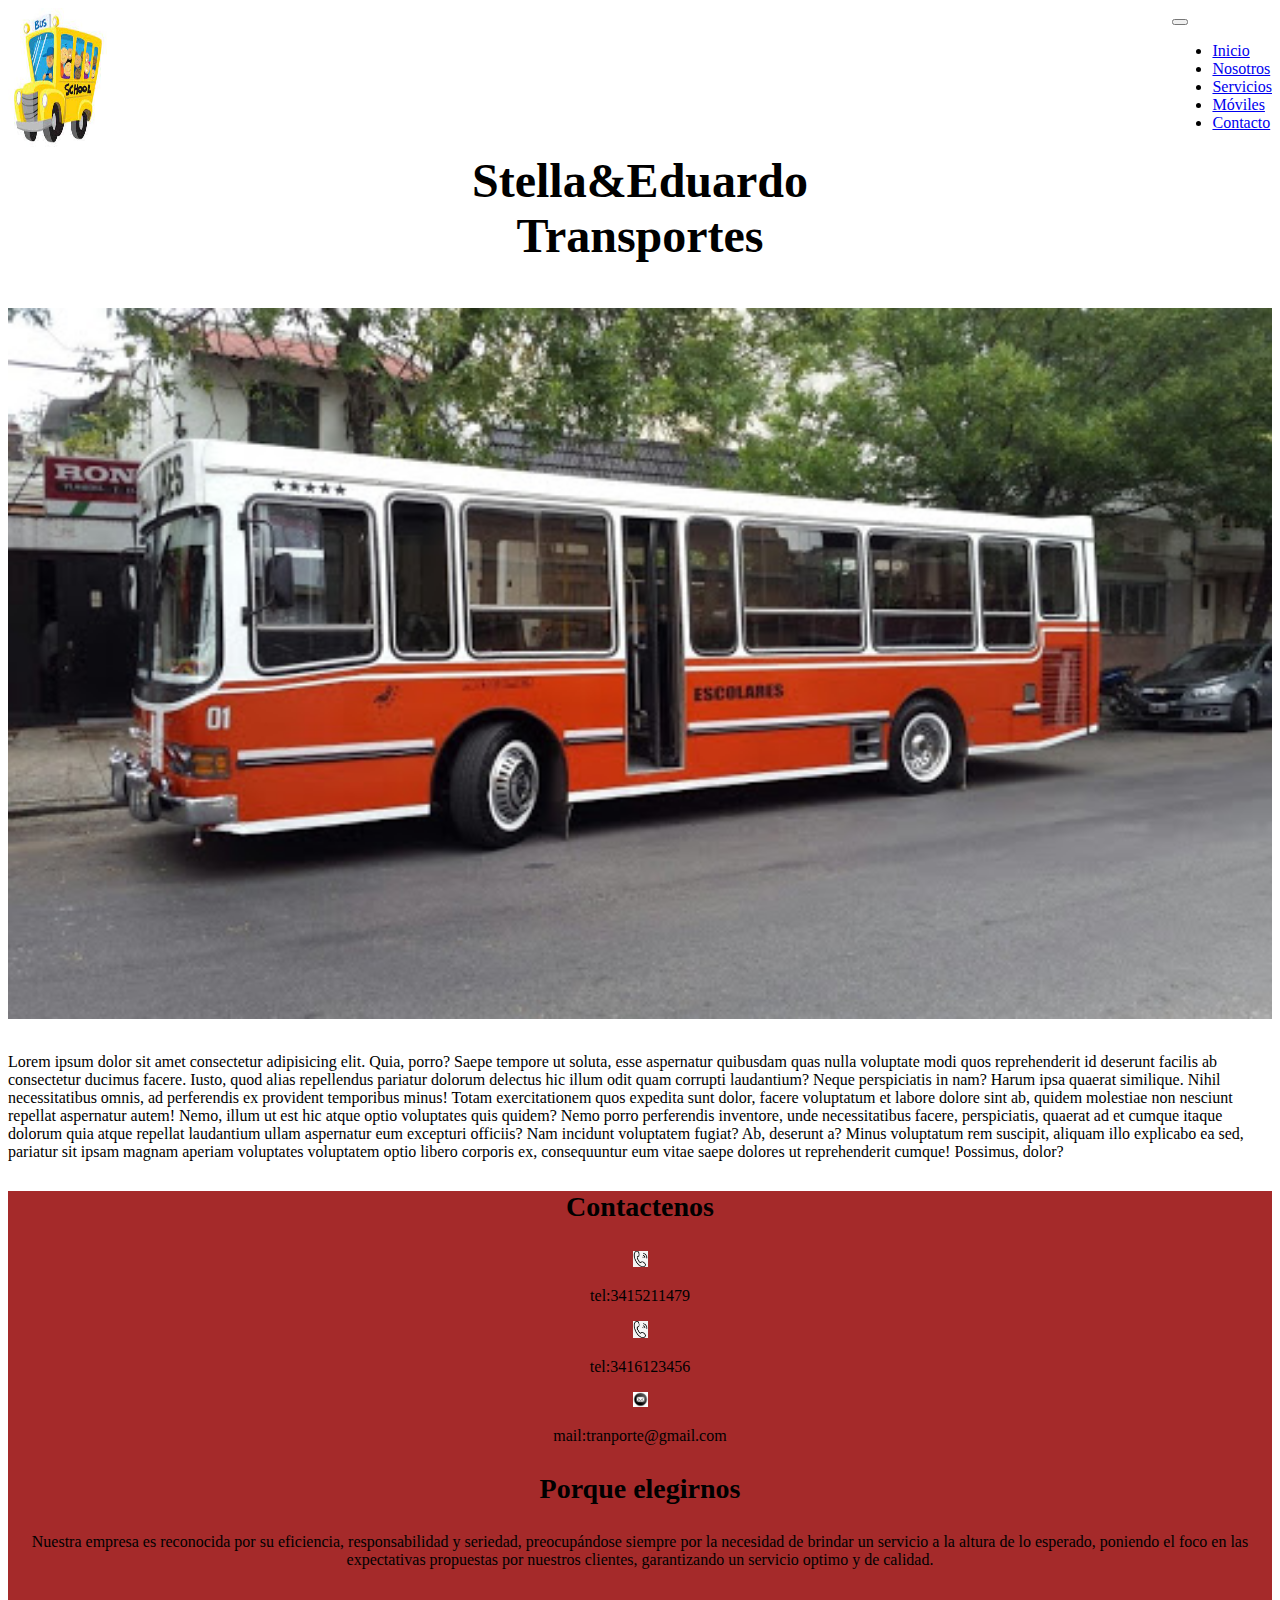
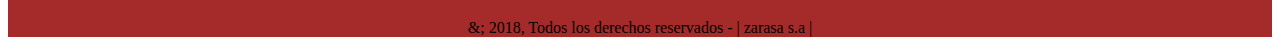
<file: index.html>
<!DOCTYPE html>
<html lang="es">
<head>
    <meta charset="UTF-8">
    <meta http-equiv="X-UA-Compatible" content="IE=edge">
    <meta name="viewport" content="width=device-width, initial-scale=1.0">
    <title>Stella&Eduardo servicio de traslados</title>
    <meta name="description" content="Este es el sitio web de stella&eduardo transportes donde vas a poder ver info sobre nuestros servicios como traslados,eventos, nuestros moviles, etc.">
    <meta name="keywords" content="TRASLADOS, TRANSPORTE, TRANSPORTE ESCOLAR, EVENTOS, CASAMIENTOS, ROSARIO">
    <link rel="stylesheet" href="https://cdn.jsdelivr.net/npm/bootstrap@4.6.0/dist/css/bootstrap.min.css" integrity="sha384-B0vP5xmATw1+K9KRQjQERJvTumQW0nPEzvF6L/Z6nronJ3oUOFUFpCjEUQouq2+l" crossorigin="anonymous">
    <link rel="stylesheet" href="css/estilo.css">
</head>
<body>
    <header>
    </header> 
    <div class="container-fluid">
        <div class="row">
            <div class="col-xs-12 col-lg-12">
                <div class="barra-nav">
                    <img src="assets/img/logo.jfif" alt="logo" class="barra-nav__logo">
                    <nav class="navbar navbar-expand-lg navbar-light">
                        <button class="navbar-toggler" type="button" data-toggle="collapse" data-target="#navbarNav" aria-controls="navbarNav" aria-expanded="false" aria-label="Toggle navigation">
                        <span class="navbar-toggler-icon"></span>
                        </button>
                        <div class="collapse navbar-collapse" id="navbarNav">
                            <ul class="navbar-nav ml-auto">
                                <li class="nav-item-active">
                                    <a class="nav-link" href="index.html">Inicio</a>
                                </li>
                                <li class="nav-item">
                                    <a class="nav-link" href="views/nosotros.html">Nosotros</a>
                                </li>
                                <li class="nav-item">
                                    <a class="nav-link" href="views/servicios.html">Servicios</a>
                                </li>
                                <li class="nav-item">
                                    <a class="nav-link" href="views/moviles.html">Móviles</a>
                                </li>
                                <li class="nav-item">
                                    <a class="nav-link" href="views/contacto.html">Contacto</a>
                                </li>
                            </ul>
                        </div>
                    </nav>
                </div>
                
            </div>
            
        </div>

        <div class="row">
            <article class="col-lg-12 col-xs-12 titular">
                <h1 class="titular__pagina"> Stella&Eduardo<br> Transportes </h1>
            </article>
        </div>
        <div class="row">
            <div class="col-xs-12 col-lg-12">
                <img src="assets/img/imagen index2.jpeg" class="img-fluid" alt="imgprincipal" width="100%">
            </div>
        </div>
    </div>
    <div class="container">
        <div class="row">
            <section class="col-xs-6 col-lg-12 descripcion">
                <p class="descripcion__parrafo">
                    Lorem  ipsum dolor sit amet consectetur adipisicing elit. Quia, porro? Saepe tempore ut soluta, esse aspernatur quibusdam quas nulla voluptate modi quos reprehenderit id deserunt facilis ab consectetur ducimus facere.
                    Iusto, quod alias repellendus pariatur dolorum delectus hic illum odit quam corrupti laudantium? Neque perspiciatis in nam? Harum ipsa quaerat similique. Nihil necessitatibus omnis, ad perferendis ex provident temporibus minus!
                    Totam exercitationem quos expedita sunt dolor, facere voluptatum et labore dolore sint ab, quidem molestiae non nesciunt repellat aspernatur autem! Nemo, illum ut est hic atque optio voluptates quis quidem?
                    Nemo porro perferendis inventore, unde necessitatibus facere, perspiciatis, quaerat ad et cumque itaque dolorum quia atque repellat laudantium ullam aspernatur eum excepturi officiis? Nam incidunt voluptatem fugiat? Ab, deserunt a?
                    Minus voluptatum rem suscipit, aliquam illo explicabo ea sed, pariatur sit ipsam magnam aperiam voluptates voluptatem optio libero corporis ex, consequuntur eum vitae saepe dolores ut reprehenderit cumque! Possimus, dolor?
                </p>
            </section>
        </div>
    </div>
    <div class="container-fluid">
        <footer class="row footer">
            <div class="col-xs-6 col-lg-6">
                <h3 class="footer__titulo">
                    Contactenos
                </h3>
                <img src="assets/img/icono footer.jpg" width="15px"> 
                    <p class="footer_contacto">tel:3415211479</p>
                <img src="assets/img/icono footer.jpg" width="15px"> 
                    <p class="footer_contacto"> tel:3416123456</p>
                <img src="assets/img/icono footer mail.jpg" width="15px"> 
                    <p class="footer_contacto">mail:tranporte@gmail.com</p>
            </div>
            <div class="col-xs-12 col-lg-6">
                <h3 class="footer__titulo">
                    Porque elegirnos
                </h3>
                <p>Nuestra empresa es reconocida por su eficiencia, responsabilidad y seriedad, preocupándose siempre por la necesidad de brindar un servicio a la altura de lo esperado, poniendo el foco en las expectativas propuestas por nuestros clientes, garantizando un servicio optimo y de calidad.</p>
            </div>
            <div class="col-xs-12 col-lg-12 footer__derechos">
                &; 2018, Todos los derechos reservados - | zarasa s.a |
            </div>
        </footer>
    </div>
    
    
    <script src="https://code.jquery.com/jquery-3.5.1.slim.min.js" integrity="sha384-DfXdz2htPH0lsSSs5nCTpuj/zy4C+OGpamoFVy38MVBnE+IbbVYUew+OrCXaRkfj" crossorigin="anonymous"></script>
    <script src="https://cdn.jsdelivr.net/npm/bootstrap@4.6.0/dist/js/bootstrap.bundle.min.js" integrity="sha384-Piv4xVNRyMGpqkS2by6br4gNJ7DXjqk09RmUpJ8jgGtD7zP9yug3goQfGII0yAns" crossorigin="anonymous"></script>    
</body>
</html>
</file>
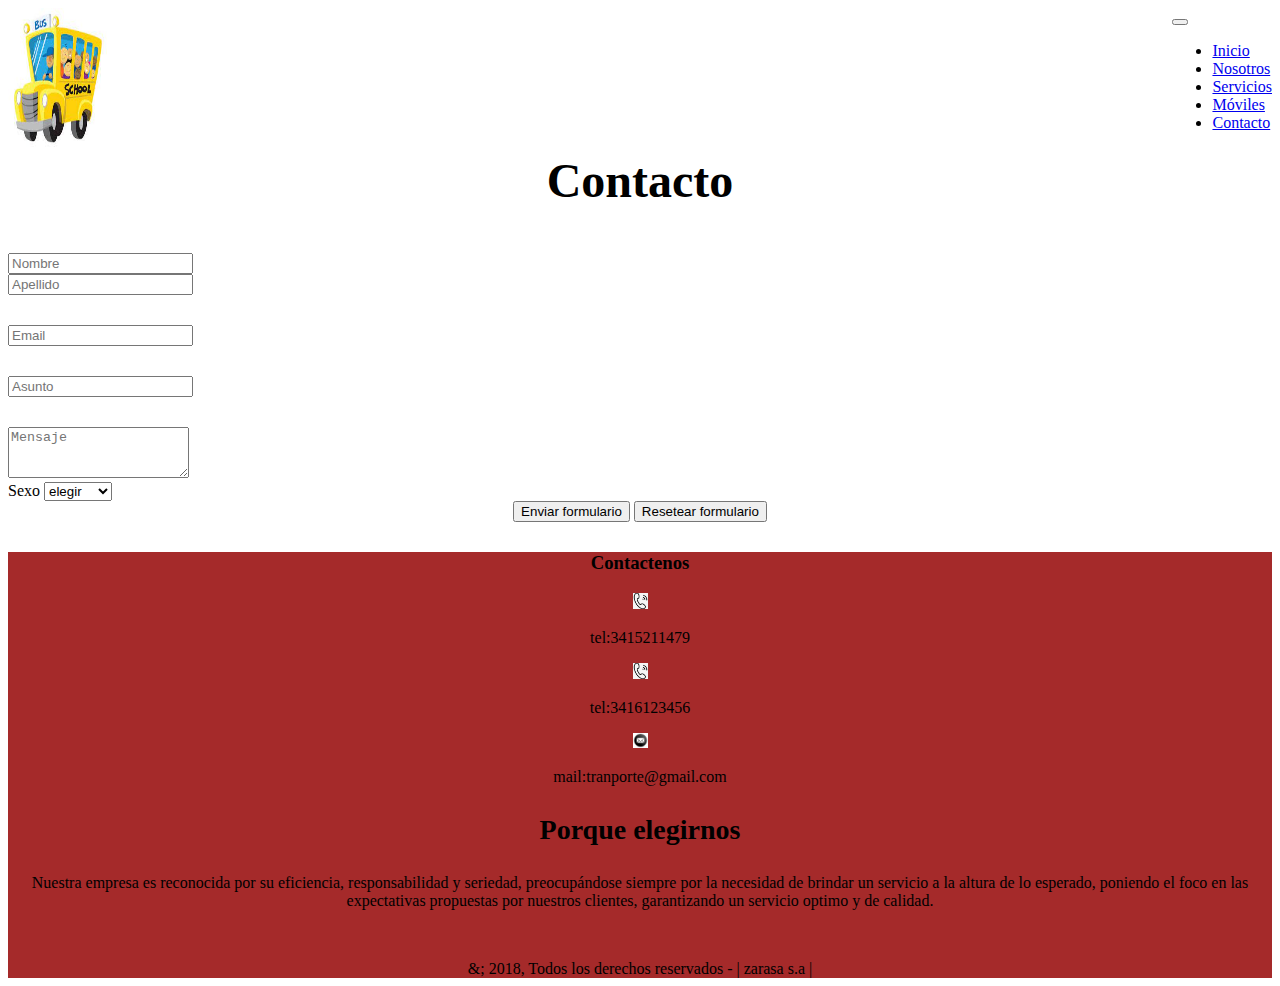
<file: views/contacto.html>
<!DOCTYPE html>
<html lang="es">
<head>
    <meta charset="UTF-8">
    <meta http-equiv="X-UA-Compatible" content="IE=edge">
    <meta name="viewport" content="width=device-width, initial-scale=1.0">
    <title>Stella&Eduardo servicio de traslados</title>
    <meta name="description" content="Este es el sitio web de stella&eduardo transportes, canal de contacto para evacuar dudas, consultar servicios, etc.">
    <meta name="keywords" content="TRASLADOS, TRANSPORTE, TRANSPORTE ESCOLAR, EVENTOS, CASAMIENTOS, ROSARIO">
    <link rel="stylesheet" href="https://cdn.jsdelivr.net/npm/bootstrap@4.6.0/dist/css/bootstrap.min.css" integrity="sha384-B0vP5xmATw1+K9KRQjQERJvTumQW0nPEzvF6L/Z6nronJ3oUOFUFpCjEUQouq2+l" crossorigin="anonymous">
    <link href="https://unpkg.com/aos@2.3.1/dist/aos.css" rel="stylesheet">
    <link rel="stylesheet" href="../css/estilo.css">
</head>
<body>
    <header>
    </header>
    <div class="container-fluid">
        <div class="row">
            <div class="col-xs-12 col-lg-12">
                <div class="barra-nav">
                    <img src="../assets/img/logo.jfif" alt="logo" class="barra-nav__logo">
                    <nav class="navbar navbar-expand-lg navbar-light">
                        <button class="navbar-toggler" type="button" data-toggle="collapse" data-target="#navbarNav" aria-controls="navbarNav" aria-expanded="false" aria-label="Toggle navigation">
                        <span class="navbar-toggler-icon"></span>
                        </button>
                        <div class="collapse navbar-collapse" id="navbarNav">
                            <ul class="navbar-nav ml-auto">
                                <li class="nav-item-active">
                                    <a class="nav-link" href="../index.html">Inicio</a>
                                </li>
                                <li class="nav-item">
                                    <a class="nav-link" href="nosotros.html">Nosotros</a>
                                </li>
                                <li class="nav-item">
                                    <a class="nav-link" href="servicios.html">Servicios</a>
                                </li>
                                <li class="nav-item">
                                    <a class="nav-link" href="moviles.html">Móviles</a>
                                </li>
                                <li class="nav-item">
                                    <a class="nav-link" href="contacto.html">Contacto</a>
                                </li>
                            </ul>
                        </div>
                    </nav>
                </div>
            </div>
        </div>
        <div class="row">
            <article class="col-lg-12 col-xs-12">
                <h1 class="titular__pagina"> Contacto</h1>
            </article>
        </div>
    </div>

    <div class="container">
        <form>
            <div class="form-row">
                <div class="col">
                    <input type="text" class="form-control" placeholder="Nombre">
                </div>
                <div class="col">
                    <input type="text" class="form-control" placeholder="Apellido">
                </div>
            </div>
            <div class="txt-area">
                <input type="email" class="form-control" placeholder="Email">
            </div>
            <div class="txt-area">
                <input type="text" class="form-control" placeholder="Asunto">
            </div>
            <div class="form-group txt-area">
                <textarea class="form-control" id="exampleFormControlTextarea1" rows="3" placeholder="Mensaje"></textarea>
            </div>
            <div class="form-inline">
                <label class="my-1 mr-2" for="inlineFormCustomSelectPref">Sexo</label>
                <select class="custom-select my-1 mr-sm-2" id="inlineFormCustomSelectPref">
                    <option selected>elegir</option>
                    <option value="1">hombre</option>
                    <option value="2">mujer</option>
                </select>
            </div>
            <div class="formito">
                <button class="btn btn-primary" type="submit">Enviar formulario</button>
                <button class="btn btn-primary" type="submit">Resetear formulario</button>
            </div>
        </form>
    </div>
    
    <div class="container-fluid">
        <footer class="row footer">
            <div class="col-xs-6 col-lg-6">
                <h3>
                    Contactenos
                </h3>
                <img src="../assets/img/icono footer.jpg" width="15px"> 
                        <p class="footer_contacto">tel:3415211479</p> 
                <img src="../assets/img/icono footer.jpg" width="15px"> 
                        <p class="footer_contacto"> tel:3416123456</p> 
                <img src="../assets/img/icono footer mail.jpg" width="15px"> 
                        <p class="footer_contacto">mail:tranporte@gmail.com</p> 
            </div>
            <div class="col-xs-12 col-lg-6">
                <h3 class="footer__titulo">
                    Porque elegirnos
                </h3>
                <p>Nuestra empresa es reconocida por su eficiencia, responsabilidad y seriedad, preocupándose siempre por la necesidad de brindar un servicio a la altura de lo esperado, poniendo el foco en las expectativas propuestas por nuestros clientes, garantizando un servicio optimo y de calidad.</p>
            </div>
            <div class="col-xs-12 col-lg-12 footer__derechos">
                &; 2018, Todos los derechos reservados - | zarasa s.a |
            </div>
        </footer>
    </div>
    <script src="https://code.jquery.com/jquery-3.5.1.slim.min.js" integrity="sha384-DfXdz2htPH0lsSSs5nCTpuj/zy4C+OGpamoFVy38MVBnE+IbbVYUew+OrCXaRkfj" crossorigin="anonymous"></script>
    <script src="https://cdn.jsdelivr.net/npm/bootstrap@4.6.0/dist/js/bootstrap.bundle.min.js" integrity="sha384-Piv4xVNRyMGpqkS2by6br4gNJ7DXjqk09RmUpJ8jgGtD7zP9yug3goQfGII0yAns" crossorigin="anonymous"></script>    
    <script src="https://unpkg.com/aos@2.3.1/dist/aos.js"></script>
    <script>
        AOS.init();
    </script>
</body>
</html>
</file>
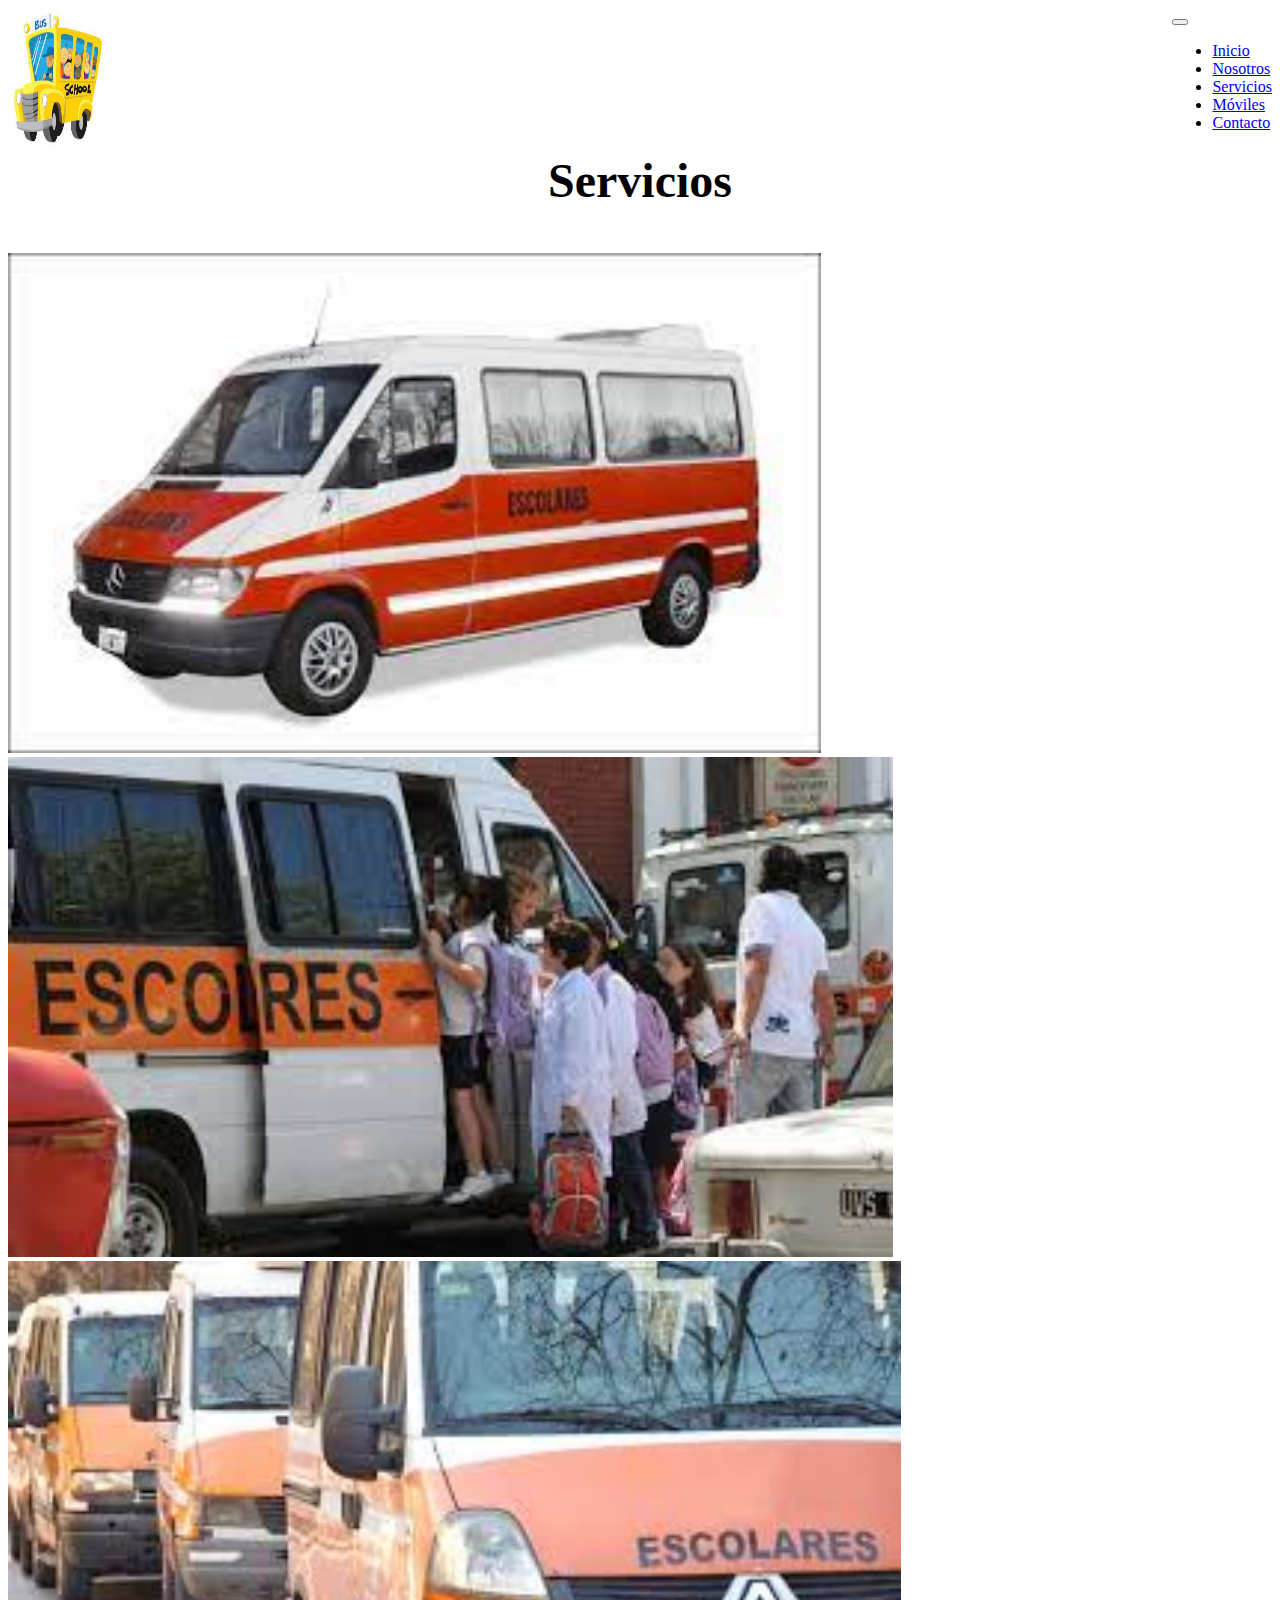
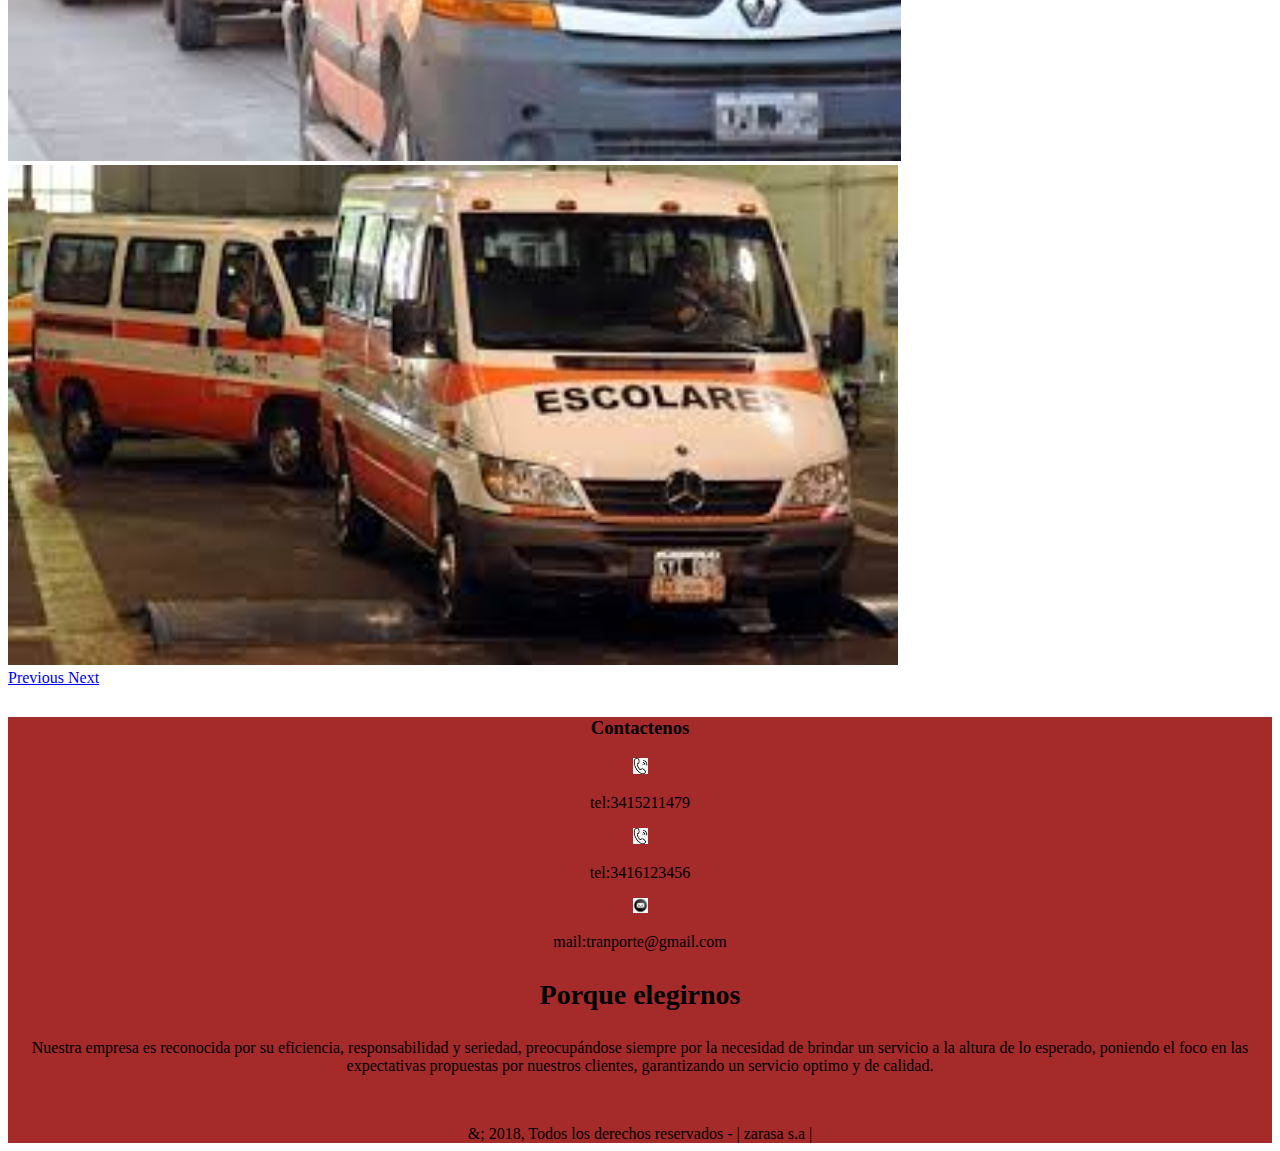
<file: views/moviles.html>
<!DOCTYPE html>
<html lang="es">
<head>
    <meta charset="UTF-8">
    <meta http-equiv="X-UA-Compatible" content="IE=edge">
    <meta name="viewport" content="width=device-width, initial-scale=1.0">
    <title>Stella&Eduardo servicio de traslados</title>
    <meta name="description" content="Este es el sitio web de stella&eduardo transportes, aqui se detallan los moviles con los que contamos a traves de diversas imagenes.">
    <meta name="keywords" content="TRASLADOS, TRANSPORTE, TRANSPORTE ESCOLAR, EVENTOS, CASAMIENTOS, ROSARIO">
    <link rel="stylesheet" href="https://cdn.jsdelivr.net/npm/bootstrap@4.6.0/dist/css/bootstrap.min.css" integrity="sha384-B0vP5xmATw1+K9KRQjQERJvTumQW0nPEzvF6L/Z6nronJ3oUOFUFpCjEUQouq2+l" crossorigin="anonymous">
    <link rel="stylesheet" href="../css/estilo.css">
</head>
<body>
    <header>
    </header>
    <header>
    </header>
    <div class="container-fluid">
        <div class="row">
            <div class="col-xs-12 col-lg-12">
                <div class="barra-nav">
                    <img src="../assets/img/logo.jfif" alt="logo" class="barra-nav__logo">
                    <nav class="navbar navbar-expand-lg navbar-light">
                        <button class="navbar-toggler" type="button" data-toggle="collapse" data-target="#navbarNav" aria-controls="navbarNav" aria-expanded="false" aria-label="Toggle navigation">
                        <span class="navbar-toggler-icon"></span>
                        </button>
                        <div class="collapse navbar-collapse" id="navbarNav">
                            <ul class="navbar-nav ml-auto">
                                <li class="nav-item-active">
                                    <a class="nav-link" href="../index.html">Inicio</a>
                                </li>
                                <li class="nav-item">
                                    <a class="nav-link" href="nosotros.html">Nosotros</a>
                                </li>
                                <li class="nav-item">
                                    <a class="nav-link" href="servicios.html">Servicios</a>
                                </li>
                                <li class="nav-item">
                                    <a class="nav-link" href="moviles.html">Móviles</a>
                                </li>
                                <li class="nav-item">
                                    <a class="nav-link" href="contacto.html">Contacto</a>
                                </li>
                            </ul>
                        </div>
                    </nav>
                </div>
            </div>
        </div>
        <div class="row">
            <article class="col-lg-12 col-xs-12 titular">
                <h1 class="titular__pagina"> Servicios</h1>
            </article>
        </div>
    </div>

    <div class="container-fluid">
        <section class="row carru">
            <div class="col-lg-8 col-xs-12">
                <div id="carouselExampleFade" class="carousel slide carousel-fade" data-ride="carousel">
                    <div class="carousel-inner">
                        <div class="carousel-item active">
                            <img src="../assets/img/descarga1.jfif" class="d-block w-100 carru__img" alt="...">
                        </div>
                        <div class="carousel-item">
                            <img src="../assets/img/descarga2.jfif" class="d-block w-100 carru__img" alt="...">
                        </div>
                        <div class="carousel-item">
                            <img src="../assets/img/descarga3.jfif" class="d-block w-100 carru__img" alt="...">
                        </div>
                        <div class="carousel-item">
                            <img src="../assets/img/descarga6.jfif" class="d-block w-100 carru__img" alt="...">
                        </div>
                    </div>
                    <a class="carousel-control-prev" href="#carouselExampleFade" role="button" data-slide="prev">
                        <span class="carousel-control-prev-icon" aria-hidden="true"></span>
                        <span class="sr-only">Previous</span>
                    </a>
                    <a class="carousel-control-next" href="#carouselExampleFade" role="button" data-slide="next">
                        <span class="carousel-control-next-icon" aria-hidden="true"></span>
                        <span class="sr-only">Next</span>
                    </a>
                </div>
            </div>    
        </section>
    </div>
    <div class="container-fluid">
        <footer class="row footer">
            <div class="col-xs-6 col-lg-6">
                <h3>
                    Contactenos
                </h3>
                <img src="../assets/img/icono footer.jpg" width="15px"> 
                        <p class="footer_contacto">tel:3415211479</p> 
                <img src="../assets/img/icono footer.jpg" width="15px"> 
                        <p class="footer_contacto"> tel:3416123456</p> 
                <img src="../assets/img/icono footer mail.jpg" width="15px"> 
                        <p class="footer_contacto">mail:tranporte@gmail.com</p> 
            </div>
            <div class="col-xs-12 col-lg-6">
                <h3 class="footer__titulo">
                    Porque elegirnos
                </h3>
                <p>Nuestra empresa es reconocida por su eficiencia, responsabilidad y seriedad, preocupándose siempre por la necesidad de brindar un servicio a la altura de lo esperado, poniendo el foco en las expectativas propuestas por nuestros clientes, garantizando un servicio optimo y de calidad.</p>
            </div>
            <div class="col-xs-12 col-lg-12 footer__derechos">
                &; 2018, Todos los derechos reservados - | zarasa s.a |
            </div>
        </footer>
    </div>
    <script src="https://code.jquery.com/jquery-3.5.1.slim.min.js" integrity="sha384-DfXdz2htPH0lsSSs5nCTpuj/zy4C+OGpamoFVy38MVBnE+IbbVYUew+OrCXaRkfj" crossorigin="anonymous"></script>
    <script src="https://cdn.jsdelivr.net/npm/bootstrap@4.6.0/dist/js/bootstrap.bundle.min.js" integrity="sha384-Piv4xVNRyMGpqkS2by6br4gNJ7DXjqk09RmUpJ8jgGtD7zP9yug3goQfGII0yAns" crossorigin="anonymous"></script>    
</body>
</html>
</file>
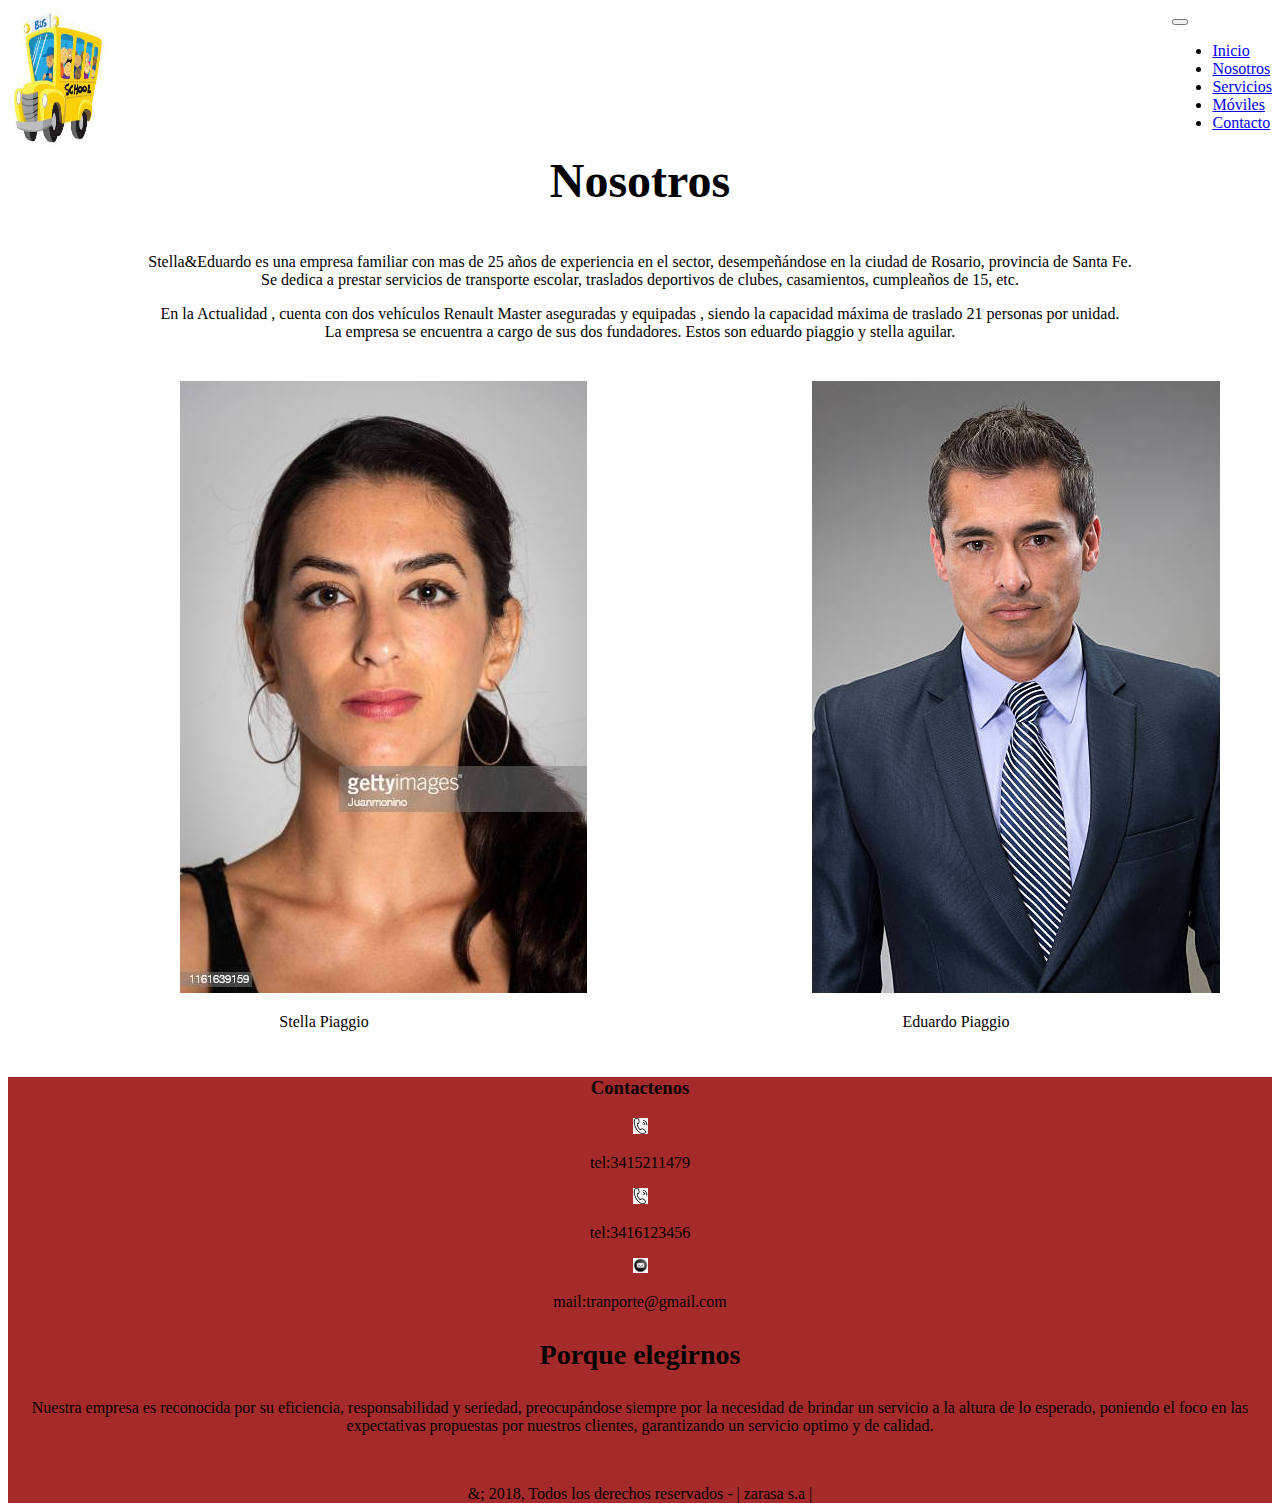
<file: views/nosotros.html>
<!DOCTYPE html>
<html lang="es">
<head>
    <meta charset="UTF-8">
    <meta http-equiv="X-UA-Compatible" content="IE=edge">
    <meta name="viewport" content="width=device-width, initial-scale=1.0">
    <title>Stella&Eduardo servicio de traslados</title>
    <meta name="description" content="Este es el sitio web de stella&eduardo transportes, se detallan los inicios de la empresa y sus integrantes.">
    <meta name="keywords" content="TRASLADOS, TRANSPORTE, TRANSPORTE ESCOLAR, EVENTOS, CASAMIENTOS, ROSARIO">
    <link rel="stylesheet" href="https://cdn.jsdelivr.net/npm/bootstrap@4.6.0/dist/css/bootstrap.min.css" integrity="sha384-B0vP5xmATw1+K9KRQjQERJvTumQW0nPEzvF6L/Z6nronJ3oUOFUFpCjEUQouq2+l" crossorigin="anonymous">
    <link rel="stylesheet" href="../css/estilo.css">
</head>
<body>
    <header>
    </header>
    <div class="container-fluid">
        <div class="row">
            <div class="col-xs-12 col-lg-12">
                <div class="barra-nav">
                    <img src="../assets/img/logo.jfif" alt="logo" class="barra-nav__logo">
                    <nav class="navbar navbar-expand-lg navbar-light">
                        <button class="navbar-toggler" type="button" data-toggle="collapse" data-target="#navbarNav" aria-controls="navbarNav" aria-expanded="false" aria-label="Toggle navigation">
                        <span class="navbar-toggler-icon"></span>
                        </button>
                        <div class="collapse navbar-collapse" id="navbarNav">
                            <ul class="navbar-nav ml-auto">
                                <li class="nav-item-active">
                                    <a class="nav-link" href="../index.html">Inicio</a>
                                </li>
                                <li class="nav-item">
                                    <a class="nav-link" href="nosotros.html">Nosotros</a>
                                </li>
                                <li class="nav-item">
                                    <a class="nav-link" href="servicios.html">Servicios</a>
                                </li>
                                <li class="nav-item">
                                    <a class="nav-link" href="moviles.html">Móviles</a>
                                </li>
                                <li class="nav-item">
                                    <a class="nav-link" href="contacto.html">Contacto</a>
                                </li>
                            </ul>
                        </div>
                    </nav>
                </div>
            </div>
        </div>
        
        <div class="row">
            <article class="col-lg-12 col-xs-12 titular">
                <h1 class="titular__pagina"> Nosotros</h1>
            </article>
        </div>
    </div>
    
    <div class="container">
        <div class="row">
            <section class="col-xs-12 col-lg-12 nosotros">
                    <p class="nosotros__texto">Stella&Eduardo es una empresa familiar  con mas de 25 años de experiencia en el sector, desempeñándose en la ciudad de Rosario, provincia de Santa Fe. <br>
                    Se dedica a prestar servicios de transporte escolar, traslados deportivos de clubes, casamientos, cumpleaños de 15, etc.</p>
                    <p class="nosotros__texto">En la Actualidad , cuenta con dos vehículos Renault Master aseguradas y equipadas , siendo la capacidad máxima de traslado 21 personas por unidad. <br>
                        La empresa se encuentra a cargo de sus dos fundadores. Estos son eduardo piaggio y stella aguilar. </P>
                    <div class="nosotros__img">
                        <div class="card" style="width: 18rem;">
                            <img src="../assets/img/foto nosotros mujer.jpg" class="card-img-top" alt="...">
                            <div class="card-body">
                                <p class="card-text nosotros__nombre">Stella Piaggio</p>
                            </div>
                        </div>
                        <div class="card" style="width: 18rem;">
                            <img src="../assets/img/foto nosotros hombre.jpg" class="card-img-top" alt="...">
                            <div class="card-body">
                                <p class="card-text nosotros__nombre">Eduardo Piaggio</p>
                            </div>
                        </div>
                </div>
            </section>
        </div>
    </div>
    <div class="container-fluid">
        <footer class="row footer">
            <div class="col-xs-6 col-lg-6">
                <h3>
                    Contactenos
                </h3>
                <img src="../assets/img/icono footer.jpg" width="15px"> 
                        <p class="footer_contacto">tel:3415211479</p> 
                <img src="../assets/img/icono footer.jpg" width="15px"> 
                        <p class="footer_contacto"> tel:3416123456</p> 
                <img src="../assets/img/icono footer mail.jpg" width="15px"> 
                        <p class="footer_contacto">mail:tranporte@gmail.com</p> 
            </div>
            <div class="col-xs-12 col-lg-6">
                <h3 class="footer__titulo">
                    Porque elegirnos
                </h3>
                <p>Nuestra empresa es reconocida por su eficiencia, responsabilidad y seriedad, preocupándose siempre por la necesidad de brindar un servicio a la altura de lo esperado, poniendo el foco en las expectativas propuestas por nuestros clientes, garantizando un servicio optimo y de calidad.</p>
            </div>
            <div class="col-xs-12 col-lg-12 footer__derechos">
                &; 2018, Todos los derechos reservados - | zarasa s.a |
            </div>
        </footer>
    </div>
    <script src="https://code.jquery.com/jquery-3.5.1.slim.min.js" integrity="sha384-DfXdz2htPH0lsSSs5nCTpuj/zy4C+OGpamoFVy38MVBnE+IbbVYUew+OrCXaRkfj" crossorigin="anonymous"></script>
    <script src="https://cdn.jsdelivr.net/npm/bootstrap@4.6.0/dist/js/bootstrap.bundle.min.js" integrity="sha384-Piv4xVNRyMGpqkS2by6br4gNJ7DXjqk09RmUpJ8jgGtD7zP9yug3goQfGII0yAns" crossorigin="anonymous"></script>    
</body>
</html>
</file>
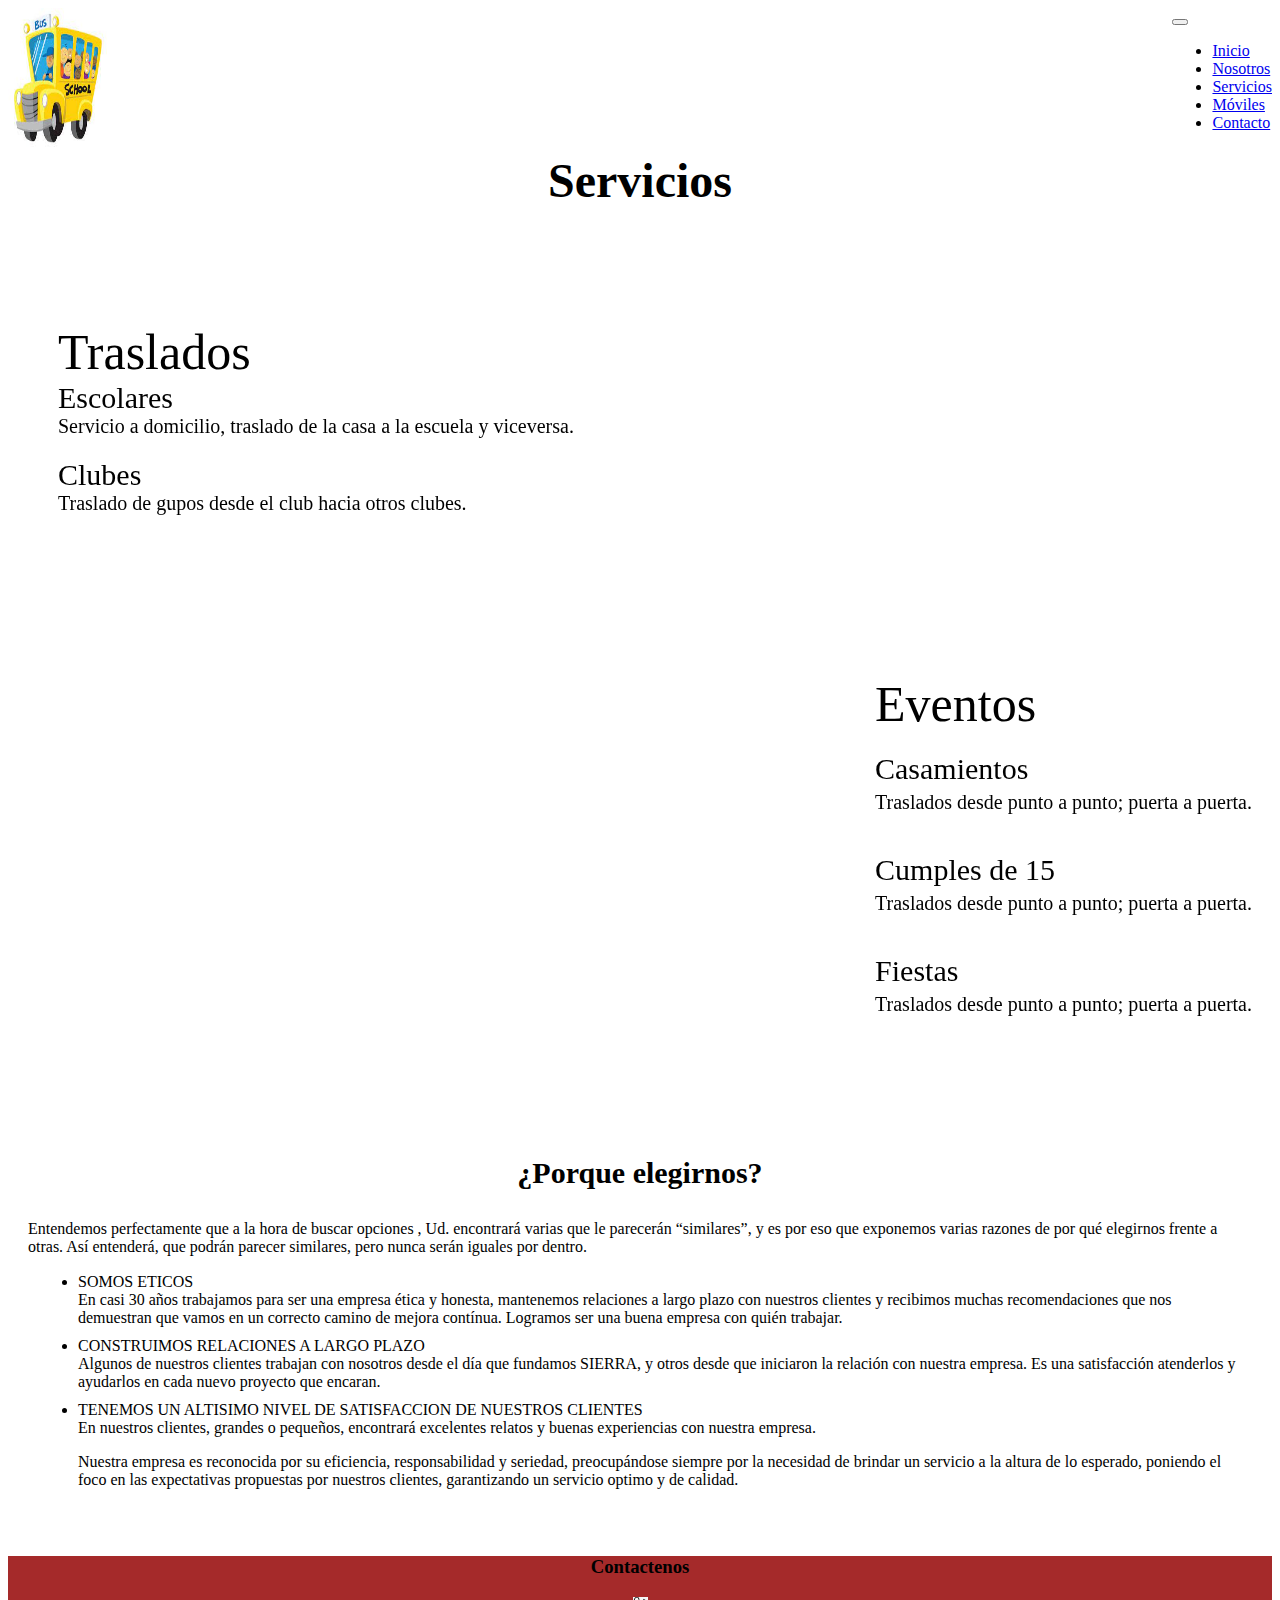
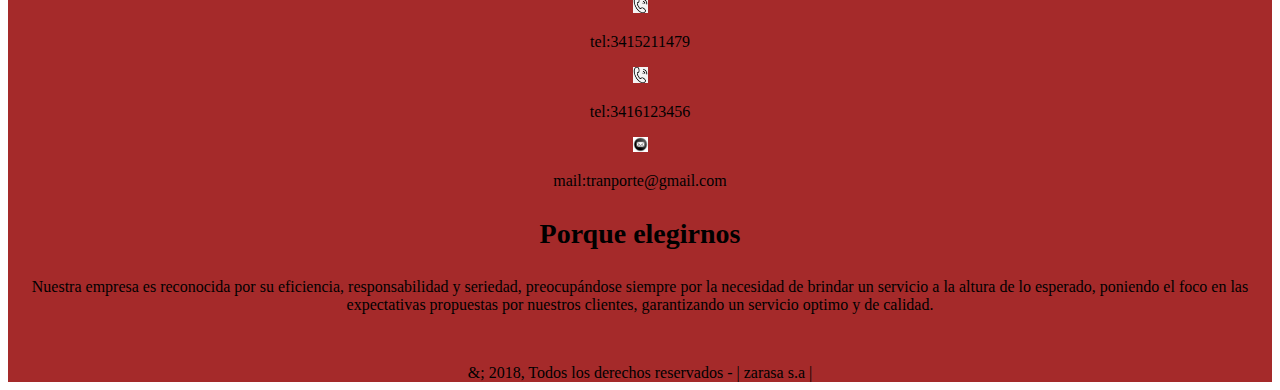
<file: views/servicios.html>
<!DOCTYPE html>
<html lang="es">
<head>
    <meta charset="UTF-8">
    <meta http-equiv="X-UA-Compatible" content="IE=edge">
    <meta name="viewport" content="width=device-width, initial-scale=1.0">
    <title>Stella&Eduardo servicio de traslados</title>
    <meta name="description" content="Este es el sitio web de stella&eduardo transportes, donde se van a detallar todos los servicios ofrecidos por nosotros.">
    <meta name="keywords" content="TRASLADOS, TRANSPORTE, TRANSPORTE ESCOLAR, EVENTOS, CASAMIENTOS, ROSARIO">
    <link rel="stylesheet" href="https://cdn.jsdelivr.net/npm/bootstrap@4.6.0/dist/css/bootstrap.min.css" integrity="sha384-B0vP5xmATw1+K9KRQjQERJvTumQW0nPEzvF6L/Z6nronJ3oUOFUFpCjEUQouq2+l" crossorigin="anonymous">
    <link href="https://unpkg.com/aos@2.3.1/dist/aos.css" rel="stylesheet">
    <link rel="stylesheet" href="../css/estilo.css">
</head>
<body>
    <header>
    </header>
    <div class="container-fluid">
        <div class="row">
            <div class="col-xs-12 col-lg-12">
                <div class="barra-nav">
                    <img src="../assets/img/logo.jfif" alt="logo" class="barra-nav__logo">
                    <nav class="navbar navbar-expand-lg navbar-light">
                        <button class="navbar-toggler" type="button" data-toggle="collapse" data-target="#navbarNav" aria-controls="navbarNav" aria-expanded="false" aria-label="Toggle navigation">
                        <span class="navbar-toggler-icon"></span>
                        </button>
                        <div class="collapse navbar-collapse" id="navbarNav">
                            <ul class="navbar-nav ml-auto">
                                <li class="nav-item-active">
                                    <a class="nav-link" href="../index.html">Inicio</a>
                                </li>
                                <li class="nav-item">
                                    <a class="nav-link" href="nosotros.html">Nosotros</a>
                                </li>
                                <li class="nav-item">
                                    <a class="nav-link" href="servicios.html">Servicios</a>
                                </li>
                                <li class="nav-item">
                                    <a class="nav-link" href="moviles.html">Móviles</a>
                                </li>
                                <li class="nav-item">
                                    <a class="nav-link" href="contacto.html">Contacto</a>
                                </li>
                            </ul>
                        </div>
                    </nav>
                </div>
            </div>
        </div>
        <div class="row">
            <article class="col-lg-12 col-xs-12">
                <h1 class="titular__pagina"> Servicios</h1>
            </article>
        </div>
    </div>

    <div class="container-fluid">
        <div class="row">
            <section class="col-lg-12 col-xs-12 servicios servicios--lado">
                <ul class="servicios__opciones" data-aos="fade-down-right"> <span>Traslados</span>
                    <li class="servicios__opciones--tamanio">Escolares<p>Servicio a domicilio, traslado de la casa a la escuela y viceversa.</p></li>
                    <li class="servicios__opciones--tamanio">Clubes<p>Traslado de gupos desde el club hacia otros clubes.</p> </li>
                </ul>
            </section>
            <section class="col-lg-12 col-xs-12 servicios servicios--lado1" >
                <ul class="servicios__opciones" data-aos="fade-up-left"> <span class="derechita">Eventos</span>
                    <li><span class="servicios__opciones--tamanio">Casamientos</span> <p>Traslados desde punto a punto; puerta a puerta.</p></li>
                    <li><span class="servicios__opciones--tamanio">Cumples de 15</span><p>Traslados desde punto a punto; puerta a puerta.</p></li>
                    <li><span class="servicios__opciones--tamanio">Fiestas</span><p> Traslados desde punto a punto; puerta a puerta.</p> </li>
                </ul>
            </section>
        </div>
    </div>
    <div class="container-fluid">
        <div class="row conclusion">
            <div class="col-lg-12 col-xs-12">
                <h3 class="conclusion__respuestas">
                    ¿Porque elegirnos?
                </h3>
                Entendemos perfectamente que a la hora de buscar opciones , Ud. encontrará varias que le parecerán “similares”, y es por eso que exponemos varias razones de por qué elegirnos frente a otras.  Así entenderá, que podrán parecer similares, pero nunca serán iguales por dentro.
                <ul class="conclusion__motivos">
                    <li class="conclusion__motivos__items">SOMOS ETICOS <br> En casi 30 años trabajamos para ser una empresa ética y honesta, mantenemos relaciones a largo plazo con nuestros clientes y recibimos muchas recomendaciones que nos demuestran que vamos en un correcto camino de mejora contínua.  Logramos ser una buena empresa con quién trabajar. </li>
                    <li class="conclusion__motivos__items">CONSTRUIMOS RELACIONES A LARGO PLAZO <br> Algunos de nuestros clientes trabajan con nosotros desde el día que fundamos SIERRA, y otros desde que iniciaron la relación con nuestra empresa.  Es una satisfacción atenderlos y ayudarlos en cada nuevo proyecto que encaran. </li>
                    <li class="conclusion__motivos__items">TENEMOS UN ALTISIMO NIVEL DE SATISFACCION DE NUESTROS CLIENTES <br>En nuestros clientes, grandes o pequeños, encontrará excelentes relatos y buenas experiencias con nuestra empresa. </li> 
                    <P>Nuestra empresa es reconocida por su eficiencia, responsabilidad y seriedad, preocupándose siempre por la necesidad de brindar un servicio a la altura de lo esperado, poniendo el foco en las expectativas propuestas por nuestros clientes, garantizando un servicio optimo y de calidad.
                    </P>
                </ul>   
            </div>
        </div>
    </div>
        
    <div class="container-fluid">
        <footer class="row footer">
            <div class="col-xs-6 col-lg-6">
                <h3>
                    Contactenos
                </h3>
                <img src="../assets/img/icono footer.jpg" width="15px"> 
                        <p class="footer_contacto">tel:3415211479</p> 
                <img src="../assets/img/icono footer.jpg" width="15px"> 
                        <p class="footer_contacto"> tel:3416123456</p> 
                <img src="../assets/img/icono footer mail.jpg" width="15px"> 
                        <p class="footer_contacto">mail:tranporte@gmail.com</p> 
            </div>
            <div class="col-xs-12 col-lg-6">
                <h3 class="footer__titulo">
                    Porque elegirnos
                </h3>
                <p>Nuestra empresa es reconocida por su eficiencia, responsabilidad y seriedad, preocupándose siempre por la necesidad de brindar un servicio a la altura de lo esperado, poniendo el foco en las expectativas propuestas por nuestros clientes, garantizando un servicio optimo y de calidad.</p>
            </div>
            <div class="col-xs-12 col-lg-12 footer__derechos">
                &; 2018, Todos los derechos reservados - | zarasa s.a |
            </div>
        </footer>
    </div>
    <script src="https://code.jquery.com/jquery-3.5.1.slim.min.js" integrity="sha384-DfXdz2htPH0lsSSs5nCTpuj/zy4C+OGpamoFVy38MVBnE+IbbVYUew+OrCXaRkfj" crossorigin="anonymous"></script>
    <script src="https://cdn.jsdelivr.net/npm/bootstrap@4.6.0/dist/js/bootstrap.bundle.min.js" integrity="sha384-Piv4xVNRyMGpqkS2by6br4gNJ7DXjqk09RmUpJ8jgGtD7zP9yug3goQfGII0yAns" crossorigin="anonymous"></script>    
    <script src="https://unpkg.com/aos@2.3.1/dist/aos.js"></script>
    <script>
        AOS.init();
    </script>
</body>
</html>
</file>
<file: css/estilo.css>
.barra-nav__logo {
  width: 100px; }

.nav-item-active {
  color: black; }

.barra-nav {
  display: flex;
  justify-content: space-between; }

.titular__pagina {
  font-size: 48px;
  text-align: center;
  padding: 5px;
  margin: 0px 5px 40px 5px; }

.descripcion__parrafo {
  margin-top: 30px; }

.nosotros__img {
  display: flex;
  justify-content: space-around;
  margin-top: 40px; }

.nosotros__nombre {
  text-align: center; }

.nosotros__texto {
  text-align: center; }

.servicios__opciones {
  list-style: none;
  font-size: 50px;
  padding: 20px;
  margin-left: 30px; }

.servicios {
  display: flex; }

.servicios--lado {
  flex-direction: row; }

.servicios--lado1 {
  flex-direction: row-reverse; }

.servicios__opciones--tamanio {
  font-size: 30px; }

.servicios__opciones p {
  font-size: 20px;
  margin-top: 0%; }

.conclusion {
  padding: 20px; }

.conclusion__respuestas {
  font-size: 30px;
  margin: 30px 0px;
  text-align: center; }

.conclusion__motivos {
  margin: 17px 0px;
  padding-left: 40px; }

.conclusion__motivos__items {
  margin: 10px; }

.conclusion__motivos p {
  padding-left: 10px; }

.carru {
  justify-content: center; }

.carru__img {
  height: 500px; }

.txt-area {
  margin-top: 30px; }

.form-control {
  text-align: left; }

.form-inline {
  justify-content: center; }

.formito {
  text-align: center; }

.footer__derechos {
  margin-top: 50px; }

.footer {
  background-color: brown;
  margin-top: 30px;
  text-align: center; }

.footer__contacto {
  font-size: 15px; }

.footer__titulo {
  font-size: 28px; }

[data-aos][data-aos][data-aos-duration="400"], body[data-aos-duration="400"] [data-aos] {
  transition-duration: 3s; }

@media only screen and (max-width: 760px) {
  .barra-nav__logo {
    width: 50px;
    height: 50px; }

    .conclusion__motivos {
    margin: 0px;
    padding: 0px;
    list-style: none; }

  .conclusion {
    text-align: center; }

  .carru__img {
    height: 250px; }

  .footer__derechos {
    margin-top: 20px; } }
</file>
